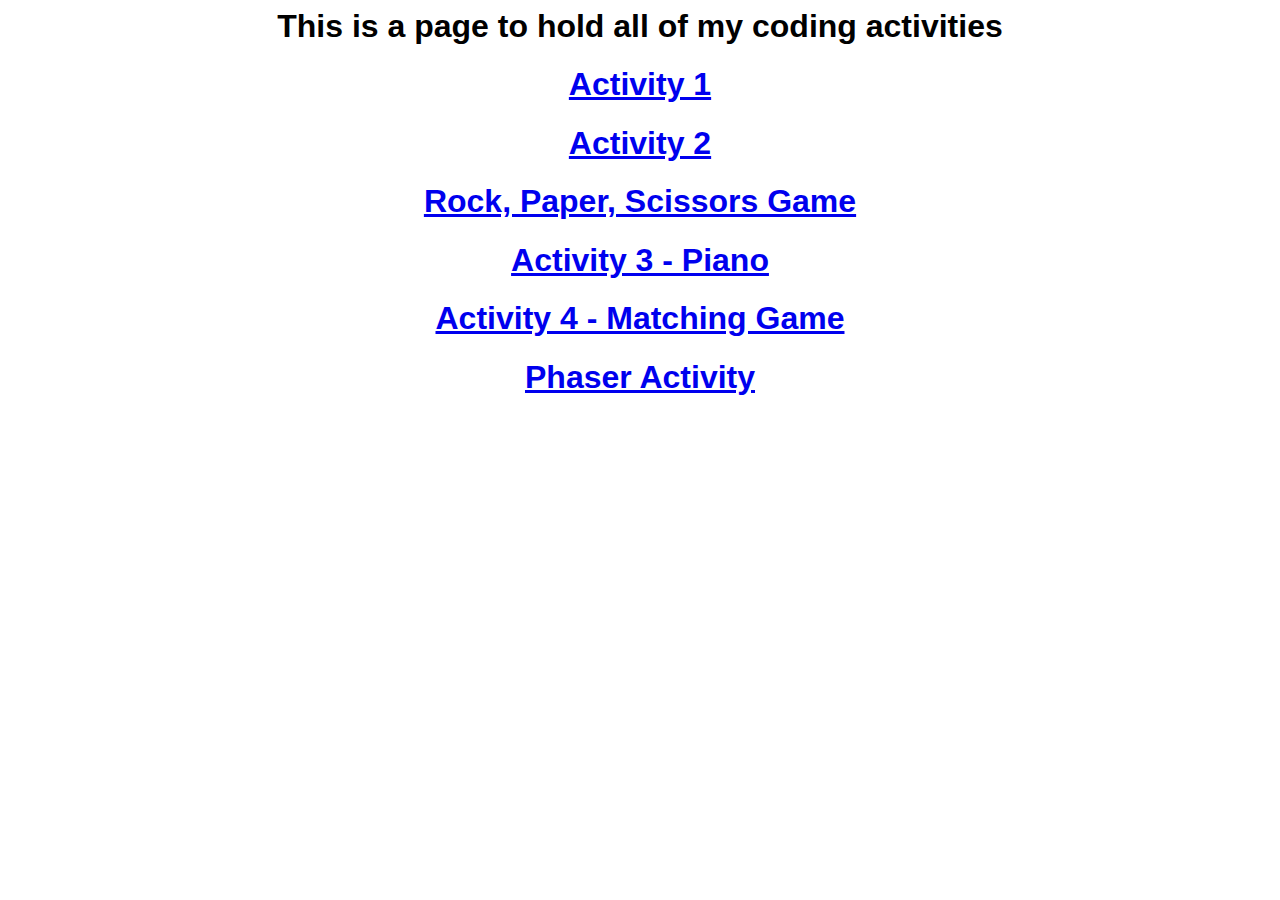
<file: index.html>
<html>
    <head>
         <link rel="stylesheet" href = "style.css" type="text/css">
    </head>

    <body>
        <h1> This is a page to hold all of my coding activities</h1>
        <a href="activity-1/index.html"><h1>Activity 1</h1></a>
        <a href="activity-2/index.html"><h1>Activity 2</h1></a>
        <a href="activity-2/rps.html"><h1>Rock, Paper, Scissors Game</h1></a>
        <a href="activity-3/index.html"><h1>Activity 3 - Piano</h1></a>
        <a href="activity-4/activity-4.html"><h1>Activity 4 - Matching Game</h1></a>
        <a href="phaser-activity/index.html"><h1>Phaser Activity</h1></a>
    </body>
</html>
</file>
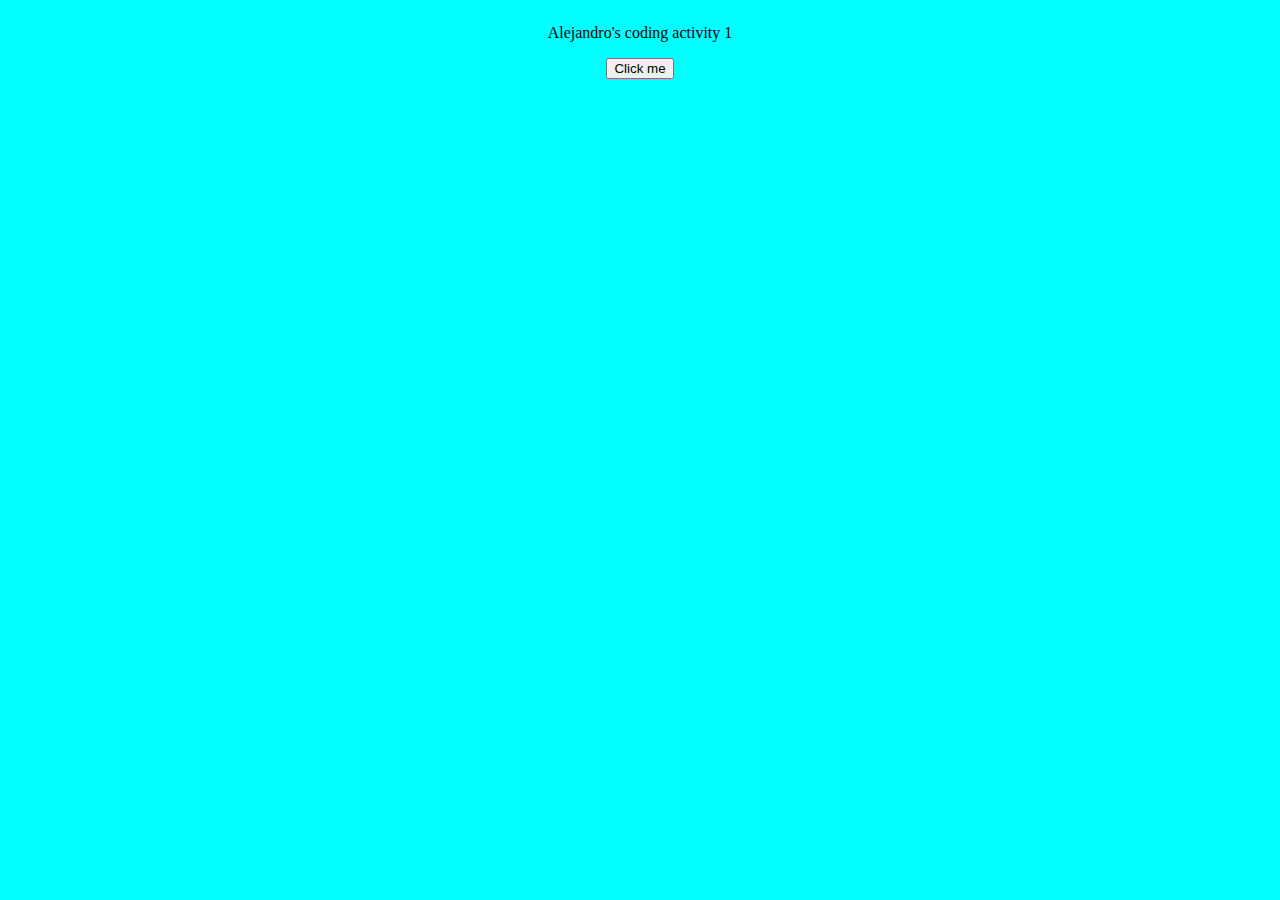
<file: activity-1/index.html>
<html>
    <head>
        <link rel="stylesheet" href="https://stackpath.bootstrapcdn.com/bootstrap/4.1.0/css/bootstrap.min.css" integrity="sha384-9gVQ4dYFwwWSjIDZnLEWnxCjeSWFphJiwGPXr1jddIhOegiu1FwO5qRGvFXOdJZ4" crossorigin="anonymous">
        <link rel="stylesheet" href = "style.css" type="text/css">
    </head>
    <body>
        <p>Alejandro's coding activity 1</p>
        <div id = "button-div">
            <button class = 'btn btn-primary btn-lg'>Click me</button>
        </div>
    </body>
</html>
</file>
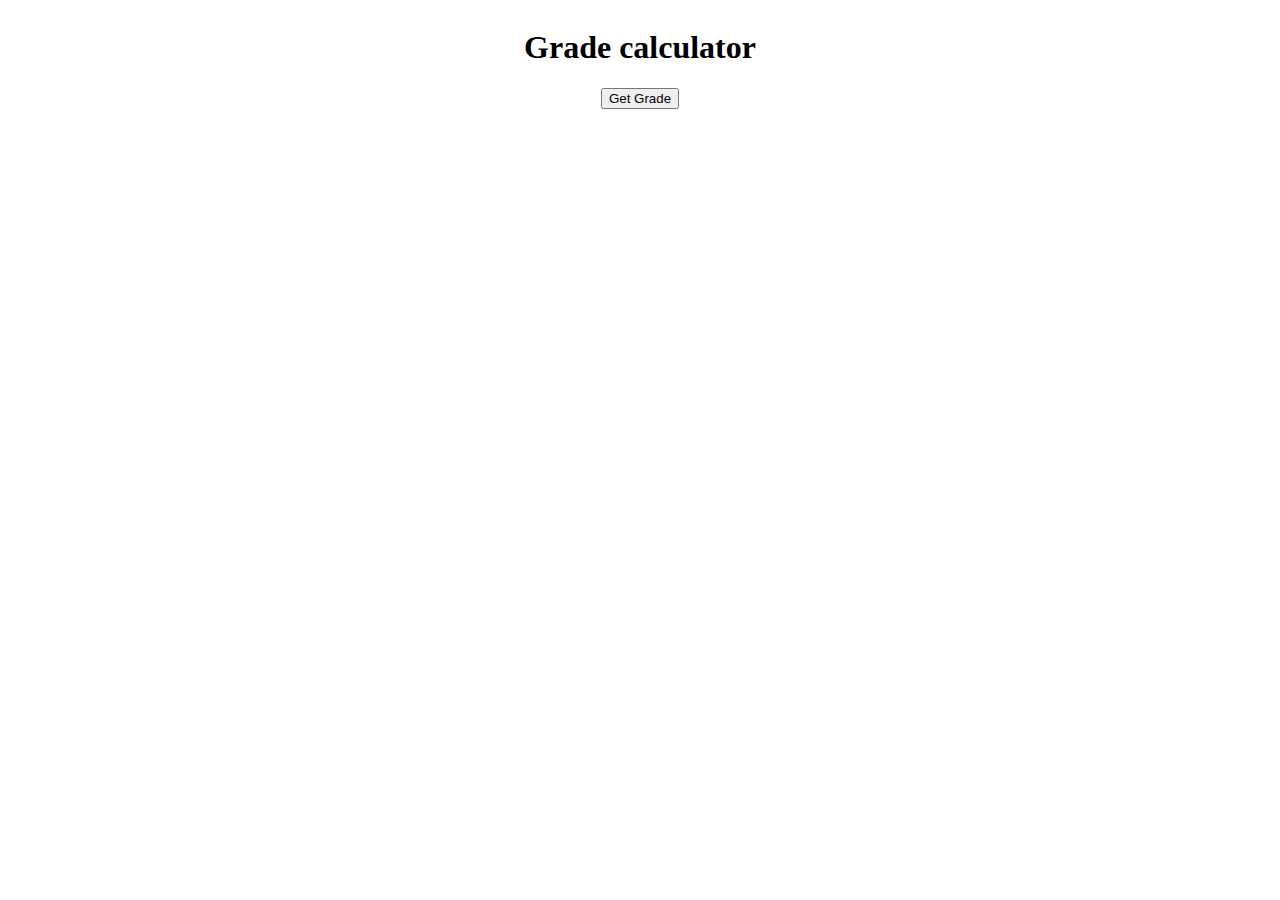
<file: activity-2/index.html>
<html>
    <head>
        <link rel="stylesheet" href="https://stackpath.bootstrapcdn.com/bootstrap/4.1.0/css/bootstrap.min.css" integrity="sha384-9gVQ4dYFwwWSjIDZnLEWnxCjeSWFphJiwGPXr1jddIhOegiu1FwO5qRGvFXOdJZ4" crossorigin="anonymous">
        <link rel="stylesheet" href = "style.css" type="text/css">
    </head>
    <body>
        <h1>Grade calculator</h1>
        <div id = "button-div">
            <button>Get Grade</button>
        </div>
    </body>
</html>
</file>
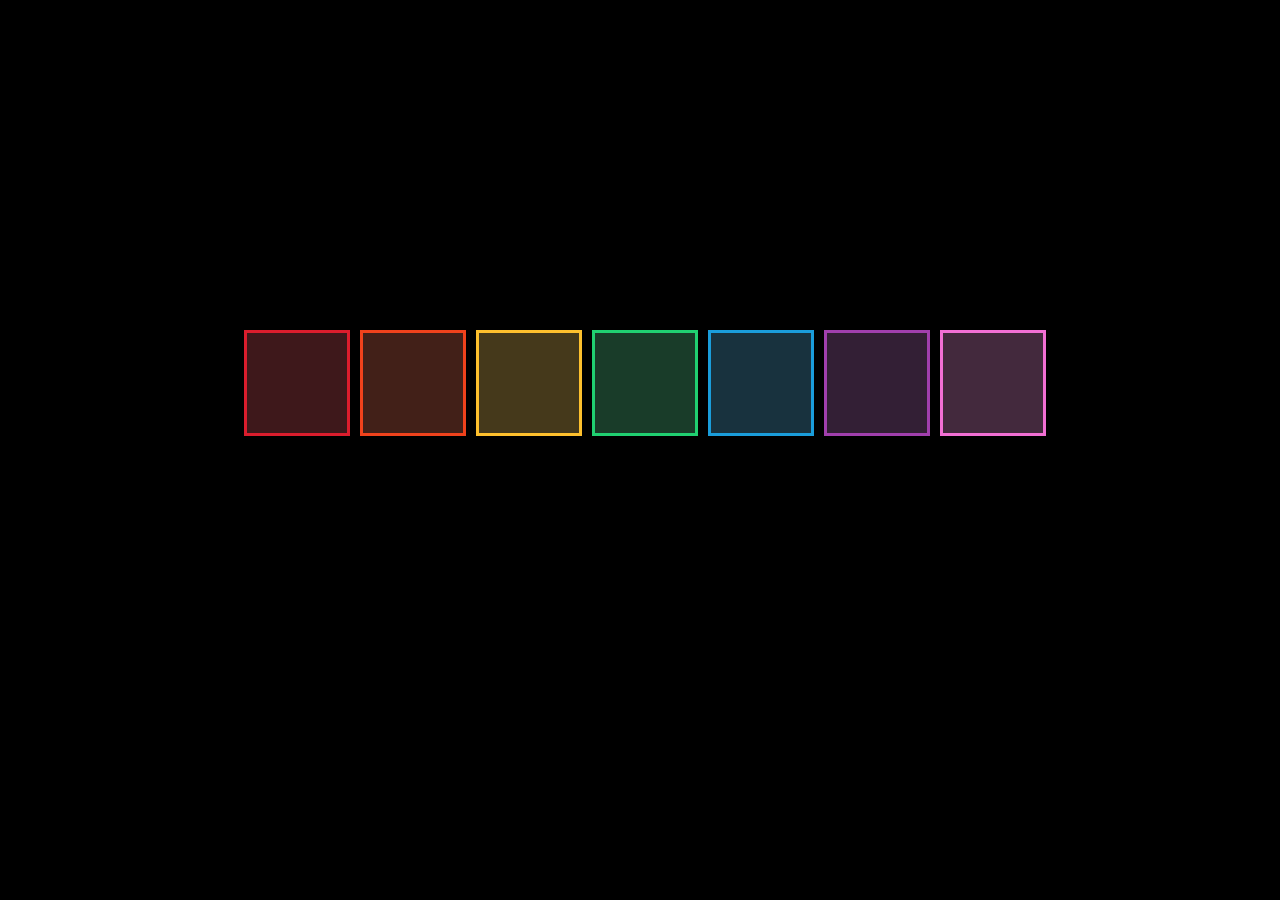
<file: activity-3/index.html>
<!DOCTYPE html>
<html>
<head> 
    <title>Music with Javascript</title>
    <meta charset="utf-8">
    <link href="index.css" media="screen" rel="stylesheet" type="text/css"/>
</head>
<body>   
    <audio id= "cAudio">
        <source src="media/c_note.mp3" type = "audio/mpeg">
        <source src="media/c_note.ogg" type = "audio/mpeg">
        <source src="media/c_note.wav" type = "audio/mpeg">
    </audio>
    <audio id= "dAudio">
        <source src="media/d_note.mp3" type = "audio/mpeg">
        <source src="media/d_note.ogg" type = "audio/mpeg">
        <source src="media/d_note.wav" type = "audio/mpeg">
    </audio>
    <audio id= "eAudio">
        <source src="media/e_note.mp3" type = "audio/mpeg">
        <source src="media/e_note.ogg" type = "audio/mpeg">
        <source src="media/e_note.wav" type = "audio/mpeg">
    </audio>
    <audio id= "fAudio">
        <source src="media/f_note.mp3" type = "audio/mpeg">
        <source src="media/f_note.ogg" type = "audio/mpeg">
        <source src="media/f_note.wav" type = "audio/mpeg">
    </audio>
    <audio id= "gAudio">
        <source src="media/g_note.mp3" type = "audio/mpeg">
        <source src="media/g_note.ogg" type = "audio/mpeg">
        <source src="media/g_note.wav" type = "audio/mpeg">
    </audio>
    <audio id= "aAudio">
        <source src="media/a_note.mp3" type = "audio/mpeg">
        <source src="media/a_note.ogg" type = "audio/mpeg">
        <source src="media/a_note.wav" type = "audio/mpeg">
    </audio>
    <audio id= "bAudio">
        <source src="media/b_note.mp3" type = "audio/mpeg">
        <source src="media/b_note.ogg" type = "audio/mpeg">
        <source src="media/b_note.wav" type = "audio/mpeg">
    </audio>
    
    <div id= "c" onmouseover = "playNote('c')" class = "box"></div>
    <div id= "d" onmouseover = "playNote('d')" class = "box"></div>
    <div id= "e" onmouseover = "playNote('e')" class = "box"></div>
    <div id= "f" onmouseover = "playNote('f')" class = "box"></div>
    <div id= "g" onmouseover = "playNote('g')" class = "box"></div>
    <div id= "a" onmouseover = "playNote('a')" class = "box"></div>
    <div id= "b" onmouseover = "playNote('b')" class = "box"></div>
    
    <script>
        var audioElement;
        
        document.addEventListener('keydown', function(event){
            if(event.keyCode === 67){
                playNote('c');
            }else if(event.keyCode === 68){
                playNote('d');   
            }else if(event.keyCode === 69){
                playNote('e');
            }else if(event.keyCode === 70){
                playNote('f');
            }else if(event.keyCode === 71){
                playNote('g');
            }else if(event.keyCode === 65){
                playNote('a');
            }else if(event.keyCode === 66){
                playNote('b');
            }
        })
        
        function playNote(note){
            audioElement = document.getElementById(note+"Audio");
            audioElement.currentTime = 0;
            audioElement.play();
        }
    </script>
    
</body>
</html>
</file>
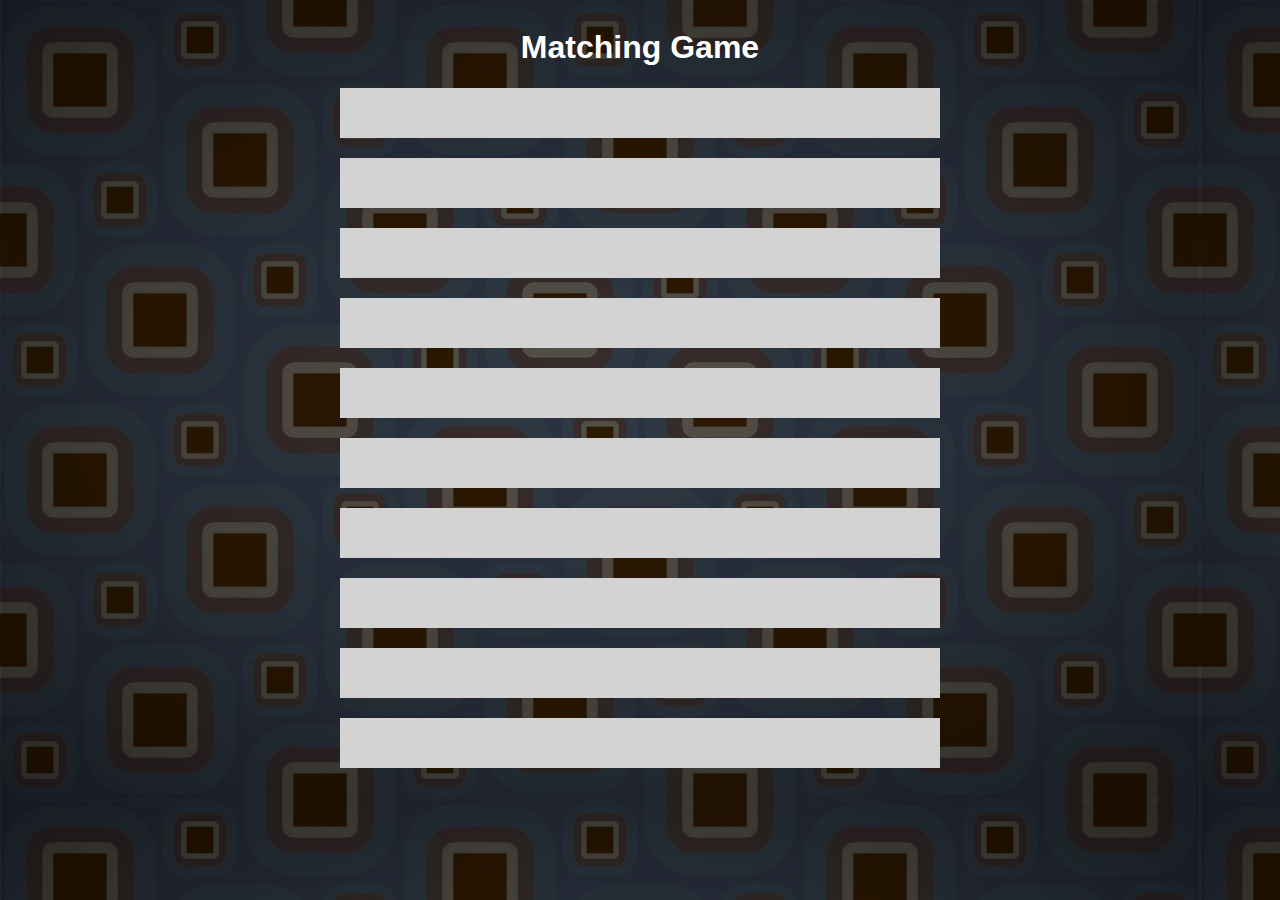
<file: activity-4/activity-4.html>
<html>
    <head>
        <link rel = "stylesheet" type = "text/css" href = "style4.css">
    </head>
    
    <body style="background-image: url(retro-pattern.jpg)">
        <h1 style="color: white; font-family: sans-serif"> Matching Game</h1>
        <div id = "0" class = 'box' onclick = "choose(0)"></div>
        <div id = "1" class = 'box' onclick = "choose(1)"></div>
        <div id = "2" class = 'box' onclick = "choose(2)"></div>
        <div id = "3" class = 'box' onclick = "choose(3)"></div>
        <div id = "4" class = 'box' onclick = "choose(4)"></div>
        <div id = "5" class = 'box' onclick = "choose(5)"></div>
        <div id = "6" class = 'box' onclick = "choose(6)"></div>
        <div id = "7" class = 'box' onclick = "choose(7)"></div>
        <div id = "8" class = 'box' onclick = "choose(8)"></div>
        <div id = "9" class = 'box' onclick = "choose(9)"></div>
    </body>
    <script>
        var choices = ['banana', 'banana', 'mango', 'mango', 'pineapple', 'pineapple', 'apple', 'apple', 'orange', 'orange'];
        var myChoices = []; //will store the index of our choices
        var score = 0;
        
        choices = shuffle(choices);
        
        function choose(item){
            myChoices.push(item);
            document.getElementById(item).style.backgroundColor = 'darkred';
            
            if(myChoices.length === 2){
                if(myChoices[0] === myChoices[1]){
                    
                    document.getElementById(item).style.backgroundColor = 'lightred';
                    myChoices = [];   
                }else{
                    determineMatch(myChoices);
                }
            }
        }
        
        function determineMatch(arr){
            document.getElementById(arr[0]).innerHTML = choices[arr[0]];
            document.getElementById(arr[1]).innerHTML = choices[arr[1]]; 
            
            if(choices[arr[0]] === choices[arr[1]]){
                myChoices = [];
                document.getElementById(arr[0]).style.pointerEvents = "none";
                document.getElementById(arr[1]).style.pointerEvents = "none";
                score++;
                if(score === choices.length / 2){
                    alert("You won!");
                }
            }else{
                setTimeout(function(){
                    document.getElementById(arr[0]).style.backgroundColor = 'lightblue';
                    document.getElementById(arr[0]).innerHTML = "";
                    
                    document.getElementById(arr[1]).style.backgroundColor = 'lightblue';
                    document.getElementById(arr[1]).innerHTML = "";
                },2000)      
                
                myChoices = [];
            }
                
            
            
        }
        
        function shuffle(o){
            for(var j, x, i = o.length; i; j = parseInt(Math.random() * i), x = o[--i], o[i] = o[j], o[j] = x);
            return o;
        }
    
    </script>
</html>
</file>
<file: style.css>
h1{
    font-family: sans-serif;
}

body{
    text-align: center;
}
</file>
<file: activity-1/style.css>
body{
    display:flex;
    align-items: center;
    flex-direction: column;
    justify-content: center;
    background-color: aqua;
}

h1{
    font-family: monospace;
}
</file>
<file: activity-2/style.css>
body{
     display: flex;
    align-items: center;
    flex-direction: column;
    justify-content: space-evenly;
}

#button-div{
    margin-bottom: 20%;
    
}
</file>
<file: activity-3/index.css>
body {
    background-color: black;
    display: flex;
    justify-content: center;
    align-items: center;
    margin-top: 20em;
}


/*This is the style that give our music boxes shape*/

.box {
    width: 100px;
    height: 100px;
    margin-left: 10px;
    margin-top: 10px;  
}

/*These are the styles that individually color our boxes and also determine the hover and active states*/

#c:hover {
    background-color:#661920;
    cursor: pointer;
}


#c {
    background-color: #3e181b;
    border: 3px solid #db1d2d;
}


#d:hover {
    background-color:#6e2819;
    cursor: pointer;
}


#d {
    background-color: #422018;
    border: 3px solid #f0421c;
}


#e:hover {
    background-color:#735b20;
    cursor: pointer;
}

#e {
    background-color: #45391b;
    border: 3px solid #fec02d;
}


#f:hover {
    background-color:#1b613b;
    cursor: pointer;
}


#f {
    background-color: #193c29;
    border: 3px solid #20d071;
}


#g:hover {
    background-color:#184d65;
    cursor: pointer;
}


#g {
    background-color: #18323e;
    border: 3px solid #1a9ddb;
}


#a:hover {
    background-color:#4e2753;
    cursor: pointer;
}

#a {
    background-color: #331f35;
    border: 3px solid #a13fad;
} 


#b:hover {
    background-color:#6f3a62;
    cursor: pointer;
}


#b {
    background-color: #43293d;
    border: 3px solid #f26fd4;
}
</file>
<file: activity-4/style4.css>
body{
    display:flex;
    align-items: center;
    justify-content: center;
    flex-direction: column;
}

.box{
    width: 600px;
    height: 50px;
    background-color:lightgray;
    margin-bottom: 20px;
    color: white;
    display: flex;
    justify-content:center;
    align-items:center;
}
</file>
